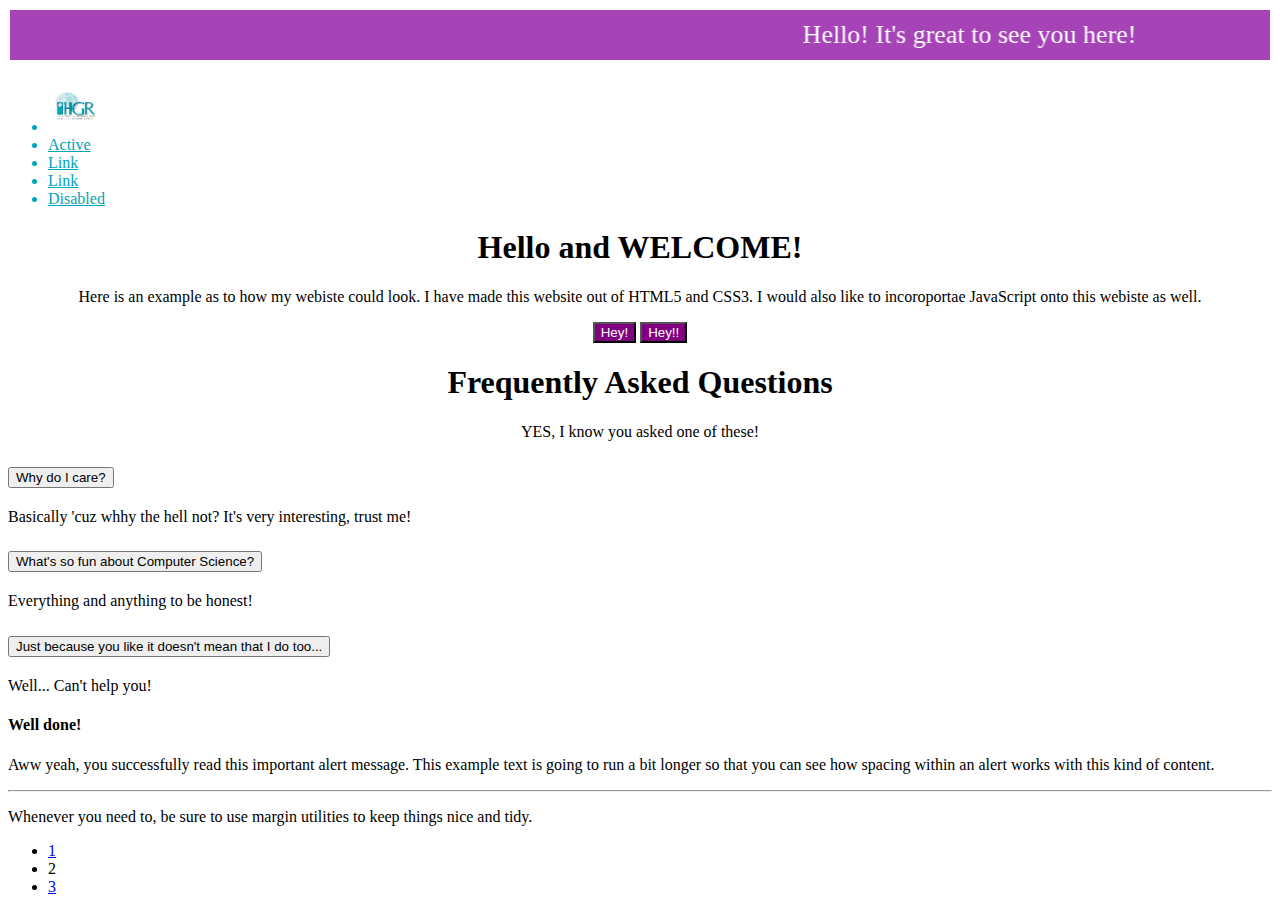
<file: index.html>
<!DOCTYPE html>

<html>

<head>

      <title>Hello and WELCOME!</title>
      <link rel="stylesheet" type="text/css" href="index.css" />
      <link href="https://cdn.jsdelivr.net/npm/bootstrap@5.0.2/dist/css/bootstrap.min.css" rel="stylesheet" integrity="sha384-EVSTQN3/azprG1Anm3QDgpJLIm9Nao0Yz1ztcQTwFspd3yD65VohhpuuCOmLASjC" crossorigin="anonymous">
      <script charset="utf-8" type="text/javascript" src="index.js"></script>
      <script src="https://cdn.jsdelivr.net/npm/bootstrap@5.0.2/dist/js/bootstrap.bundle.min.js" integrity="sha384-MrcW6ZMFYlzcLA8Nl+NtUVF0sA7MsXsP1UyJoMp4YLEuNSfAP+JcXn/tWtIaxVXM" crossorigin="anonymous"></script>




</head>

<body onload="offlineFunction()" onpagehide="offlineFunction()" class="bodyM">


<!-- Marquee -->
<div class="container-fluid p-0 bg-light">
<marquee class="marqueeTop goodPaM" bgcolor="#A543B7" scrollamount="15" behavior="alternate" >Hello! It's great to see you here!</marquee>
</div>



<!-- NAVBAR -->
<ul class="nav justify-content-end bg-light">
  <li class="nav-item">
    <a class="nav-brand" href="#"><img src="ihgr.png" height="50px" width="55px"/></a>
  </li>
  <li class="nav-item">
    <a class="nav-link active" aria-current="page" href="#">Active</a>
  </li>
  <li class="nav-item">
    <a class="nav-link" href="#">Link</a>
  </li>
  <li class="nav-item">
    <a class="nav-link" href="#">Link</a>
  </li>
  <li class="nav-item">
    <a class="nav-link disabled" href="#" tabindex="-1" aria-disabled="true">Disabled</a>
  </li>
</ul>






<!-- Title and stuff -->
<div class="container-fluid bg-light p-5" align="center">
<h1 class="">Hello and WELCOME!</h1>
<p class="">Here is an example as to how my webiste could look. I have made this website out of HTML5 and CSS3. I would also like to incoroportae JavaScript onto this webiste as well.</p>
</div>


<!-- All of the buttons -->
<div class="buttonDivM bg-light" align="center">

<button class="hey1 btn btn-dark" onclick="alertFunction()">Hey!</button>
<button class="hey2 btn btn-dark" type="button">Hey!!</button>

</div>



<!-- An Accordion -->

<div class="container-fluid bg-light p-5" align="center">

        <h1>Frequently Asked Questions</h1>
        <p>YES, I know you asked one of these!</p>

</div>



<div class="accordion accordion-flush bg-light" id="accordionFlushExample">
  <div class="accordion-item bg-light">
    <h2 class="accordion-header bg-light" id="flush-headingOne">
      <button class="accordion-button collapsed" type="button" data-bs-toggle="collapse" data-bs-target="#flush-collapseOne" aria-expanded="false" aria-controls="flush-collapseOne">
        Why do I care?
      </button>
    </h2>
    <div id="flush-collapseOne" class="accordion-collapse collapse" aria-labelledby="flush-headingOne" data-bs-parent="#accordionFlushExample">
      <div class="accordion-body">Basically 'cuz whhy the hell not? It's very interesting, trust me!</div>
    </div>
  </div>
  <div class="accordion-item">
    <h2 class="accordion-header" id="flush-headingTwo">
      <button class="accordion-button collapsed" type="button" data-bs-toggle="collapse" data-bs-target="#flush-collapseTwo" aria-expanded="false" aria-controls="flush-collapseTwo">
        What's so fun about Computer Science?
      </button>
    </h2>
    <div id="flush-collapseTwo" class="accordion-collapse collapse" aria-labelledby="flush-headingTwo" data-bs-parent="#accordionFlushExample">
      <div class="accordion-body">Everything and anything to be honest!</div>
    </div>
  </div>
  <div class="accordion-item">
    <h2 class="accordion-header" id="flush-headingThree">
      <button class="accordion-button collapsed" type="button" data-bs-toggle="collapse" data-bs-target="#flush-collapseThree" aria-expanded="false" aria-controls="flush-collapseThree">
        Just because you like it doesn't mean that I do too...
      </button>
    </h2>
    <div id="flush-collapseThree" class="accordion-collapse collapse" aria-labelledby="flush-headingThree" data-bs-parent="#accordionFlushExample">
      <div class="accordion-body">Well... Can't help you!</div>
    </div>
  </div>
</div>



<!-- LOL -->

<div class="alert alert-success" role="alert">
  <h4 class="alert-heading">Well done!</h4>
  <p>Aww yeah, you successfully read this important alert message. This example text is going to run a bit longer so that you can see how spacing within an alert works with this kind of content.</p>
  <hr>
  <p class="mb-0">Whenever you need to, be sure to use margin utilities to keep things nice and tidy.</p>
</div>




<nav aria-label="...">
<ul class="pagination pagination-sm justify-content-center">
  <li class="page-item">
    <a class="page-link" href="test_index.html">1</a>
  </li>
  <li class="page-item active" aria-current="page"><span class="page-link" href="index.html">2</span></li>
  <li class="page-item"><a class="page-link" href="test_index.html">3</a></li>
</ul>
</nav>



</body>

</html>
</file>
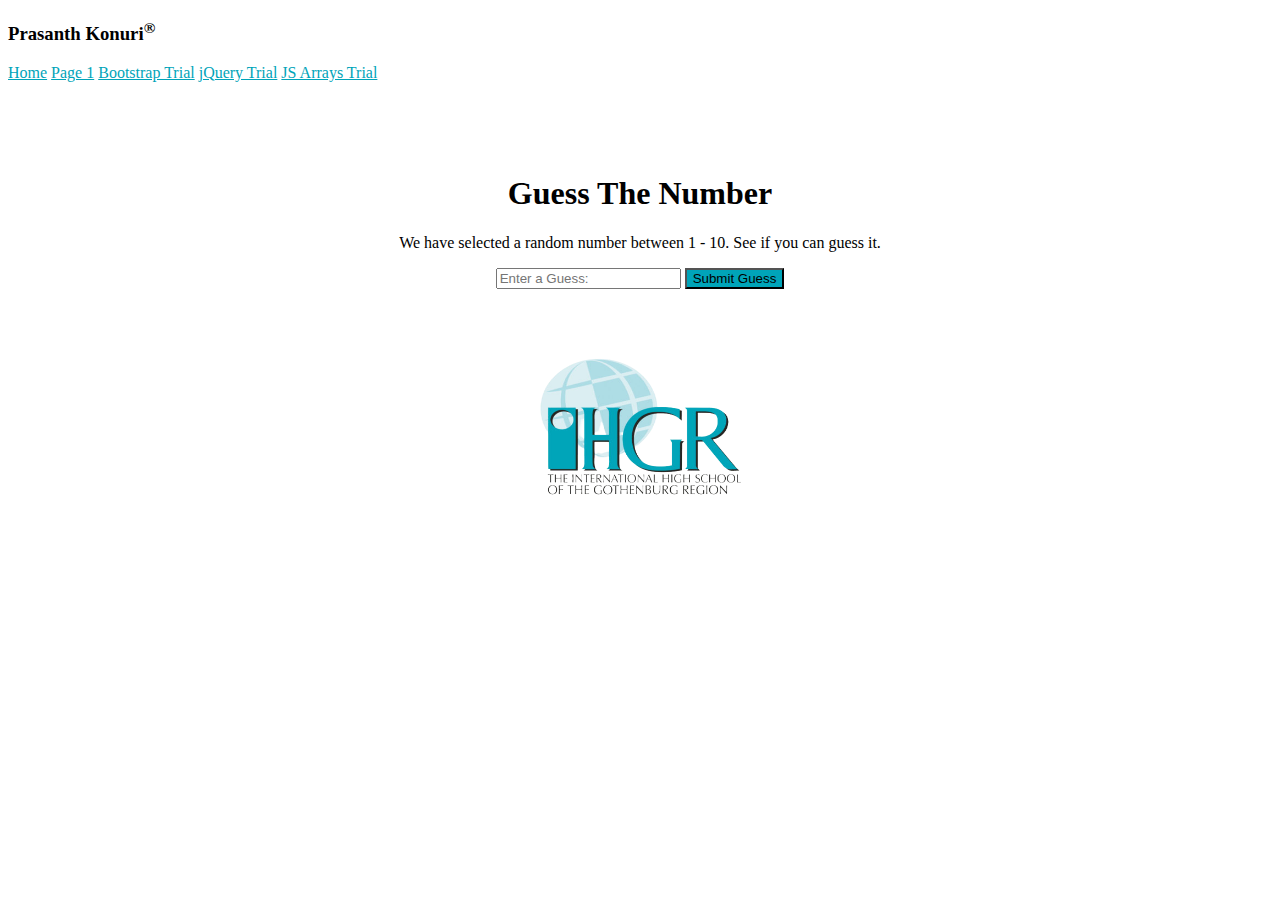
<file: guessthenumber.html>
<!DOCTYPE html>
<html>
<head>
<meta charset="utf-8">
<title>Number Guessing Game</title>

<link rel="stylesheet" href="index.css"/>
<link href="https://cdn.jsdelivr.net/npm/bootstrap@5.0.1/dist/css/bootstrap.min.css" rel="stylesheet" integrity="sha384-+0n0xVW2eSR5OomGNYDnhzAbDsOXxcvSN1TPprVMTNDbiYZCxYbOOl7+AMvyTG2x" crossorigin="anonymous"  />
<link rel="stylesheet" href="https://cdn.jsdelivr.net/npm/bootstrap-icons@1.3.0/font/bootstrap-icons.css" />

</head>

<body class="bg-light">

          <div class="container-fluid bg-light">
            <header class="bg-light pt-3">
                <h3 class="float-md-start mb-0 text-dark">Prasanth Konuri<sup>®</sup></h3>
                <nav class="nav nav-masthead justify-content-center float-md-end">
                  <a class="nav-link active" aria-current="page" href="lockscreen.html">Home</a>
                  <a class="nav-link" href="index.html">Page 1</a>
                  <a class="nav-link" href="test_index.html">Bootstrap Trial</a>
                  <a class="nav-link" href="jquery_test.html">jQuery Trial</a>
                  <a class="nav-link" href="arrays.html">JS Arrays Trial</a>
                </nav>
              </header>
            </div>
<br>
<br>
<br>
<br>



<div class="container-fluid text-dark bg-light justify-content-center pt-3" align="center">

<h1 class="h1">Guess The Number</h1>

<p>We have selected a random number between 1 - 10.
See if you can guess it.</p>


<input type = "text" id = "guessField" class = "guessField" placeholder="Enter a Guess:">
<button type = "submit" class = " btn btn-primary btn-md" id = "submitguess">Submit Guess</button>

<br>
<br>
<div class="justify-content-center p-5">

<img src="ihgr.png" alt="IHGR" height="250px" width="275px"/>

</div>

</div>

<script type = "text/javascript">

// random value generated
var y = Math.floor(Math.random() * 10 + 1);

// counting the number of guesses
// made for correct Guess
var guess = 1;

document.getElementById("submitguess").onclick = function(){

// number guessed by user
var x = document.getElementById("guessField").value;

if(x == y){
alert("CONGRATULATIONS!!! YOU GUESSED IT RIGHT IN "
+ guess + " GUESSES ");
}
else if(x > y) {
guess++;
alert("TRY A SMALLER NUMBER");
}
else{
guess++;
alert("TRY A GREATER NUMBER")
}
}
</script>
</body>
</html>
</file>
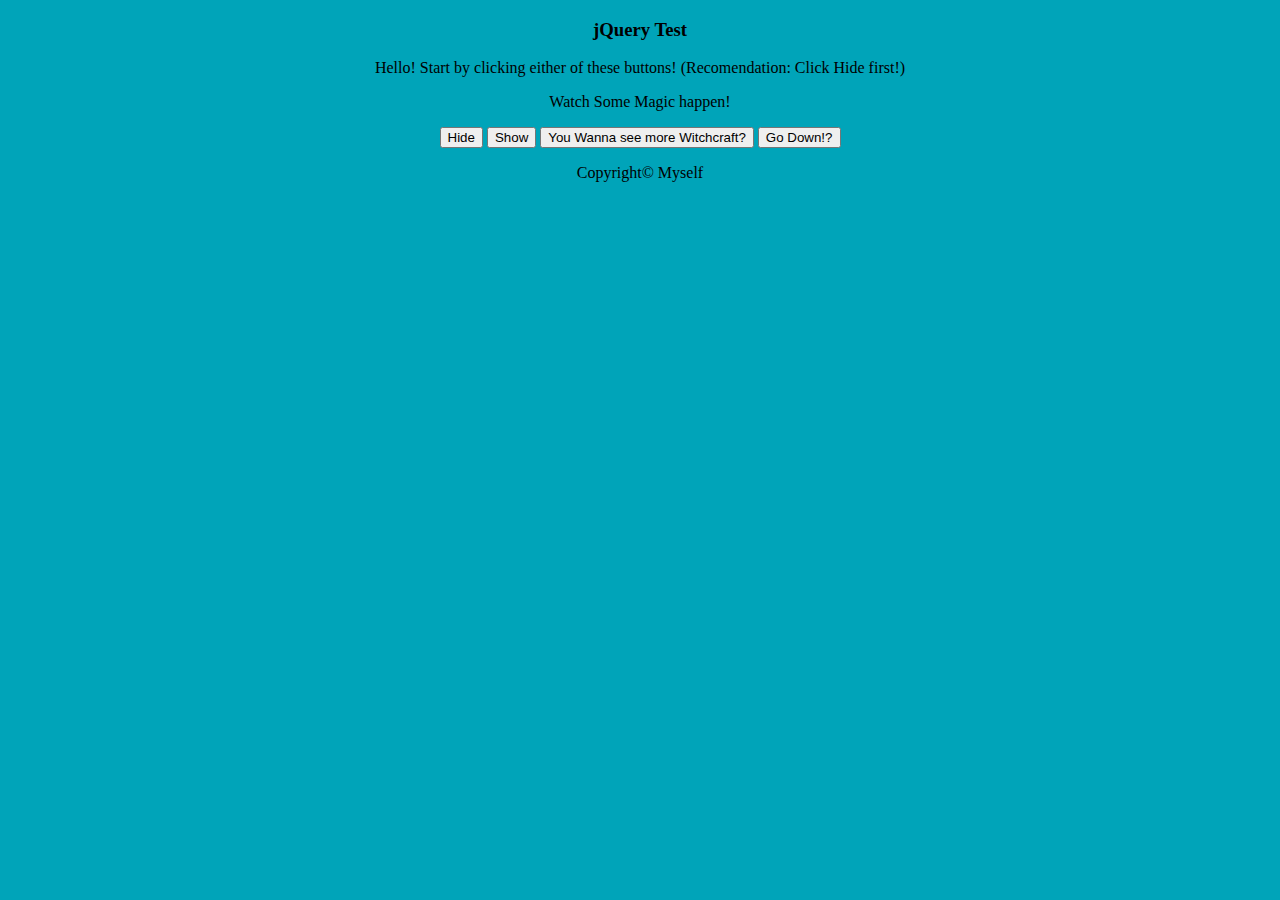
<file: jquery_test.html>
<!DOCTYPE html>
<html lang="en" dir="ltr">
  <head>
    <meta charset="utf-8">
    <meta name="viewport" content="width=device-width, initial-scale=1.0" />
    <title>jQuery Test</title>
    <script src="https://ajax.googleapis.com/ajax/libs/jquery/3.6.0/jquery.min.js"></script>

    <link rel="stylesheet" type="text/css" href="index.css" />
      <link href="https://cdn.jsdelivr.net/npm/bootstrap@5.2.2/dist/css/bootstrap.min.css" rel="stylesheet" integrity="sha384-Zenh87qX5JnK2Jl0vWa8Ck2rdkQ2Bzep5IDxbcnCeuOxjzrPF/et3URy9Bv1WTRi" crossorigin="anonymous">
    <script charset="utf-8" type="text/javascript" src="index.js"></script>


    <style>
    .bd-placeholder-img {
      font-size: 1.125rem;
      text-anchor: middle;
      -webkit-user-select: none;
      -moz-user-select: none;
      user-select: none;
    }

    @media (min-width: 768px) {
      .bd-placeholder-img-lg {
        font-size: 3.5rem;
      }
    }
  </style>


  </head>
  <body class="d-flex h-100 text-center text-white bg-mycolor">

    <script>
    $(document).ready(function(){
      $("#hide").click(function(){
        $("#magic").hide(1500);
      });
      $("#show").click(function(){
        $("#magic").show(2000);
      });
    });

    $(document).ready(function(){
      $("#show").click(function(){
        $("#p1").css("color", "orange")
          $(body).css("color", "magenta")
          .slideUp(1000)
          .slideDown(1000);
      });
    });

    $(document).ready(function(){
      $("#moreMagic").click(function(){
        $("#mainDiv").animate({left: '250px'});
      });
    });

    $(document).ready(function(){
        $("#goback").click(function(){
          $("#mainDiv").animate({top: '250px'});
        });
      });

    </script>


<div class="container-fluid px-3 justify-content-center position-relative" id="mainDiv" align="center">

    <div class="container-fluid navbar-md">
      <div class="container-fluid navbar-md">
        <h3 class="float-md-start mb-0">jQuery Test</h3>
      </div>
    </div>


    <main class="px-3">
      <p id="p1">Hello! Start by clicking either of these buttons! (Recomendation: Click Hide first!)</p>
      <p id="magic">Watch Some Magic happen!</p>

      <button id="hide">Hide</button>
      <button id="show">Show</button>
      <button id="moreMagic">You Wanna see more Witchcraft?</button>
      <button id="goback">Go Down!?</button>
    </main>

      <footer class="mt-auto text-white-50">
        <p>Copyright&copy; Myself</p>
      </footer>


</div>

  </body>
</html>
</file>
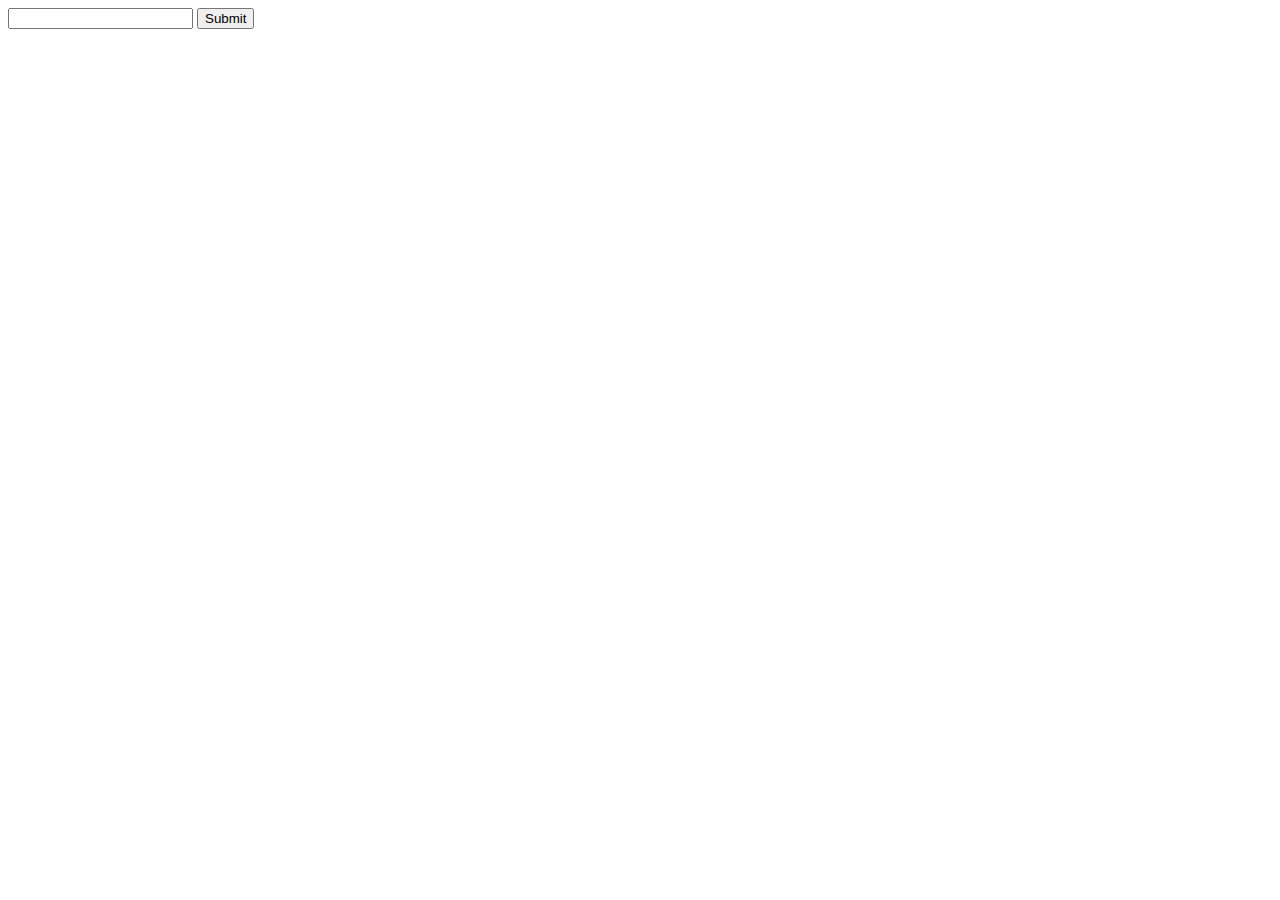
<file: newone.html>
<!DOCTYPE html>
<html>
<head>
  <title></title>
</head>
<body>

    <input type="number" name="input" value="" id="input">
    <button type="button" name="button" id="submit">Submit</button>

  <script>

      var bry = document.getElementById('input').value;
      var sbmt = document.getElementById('submit');
      var decimal = parseInt(bry).toString(2);

      sbmt.onclick = function () {

        document.write(decimal)

      };

  </script>
</body>
</html>
</file>
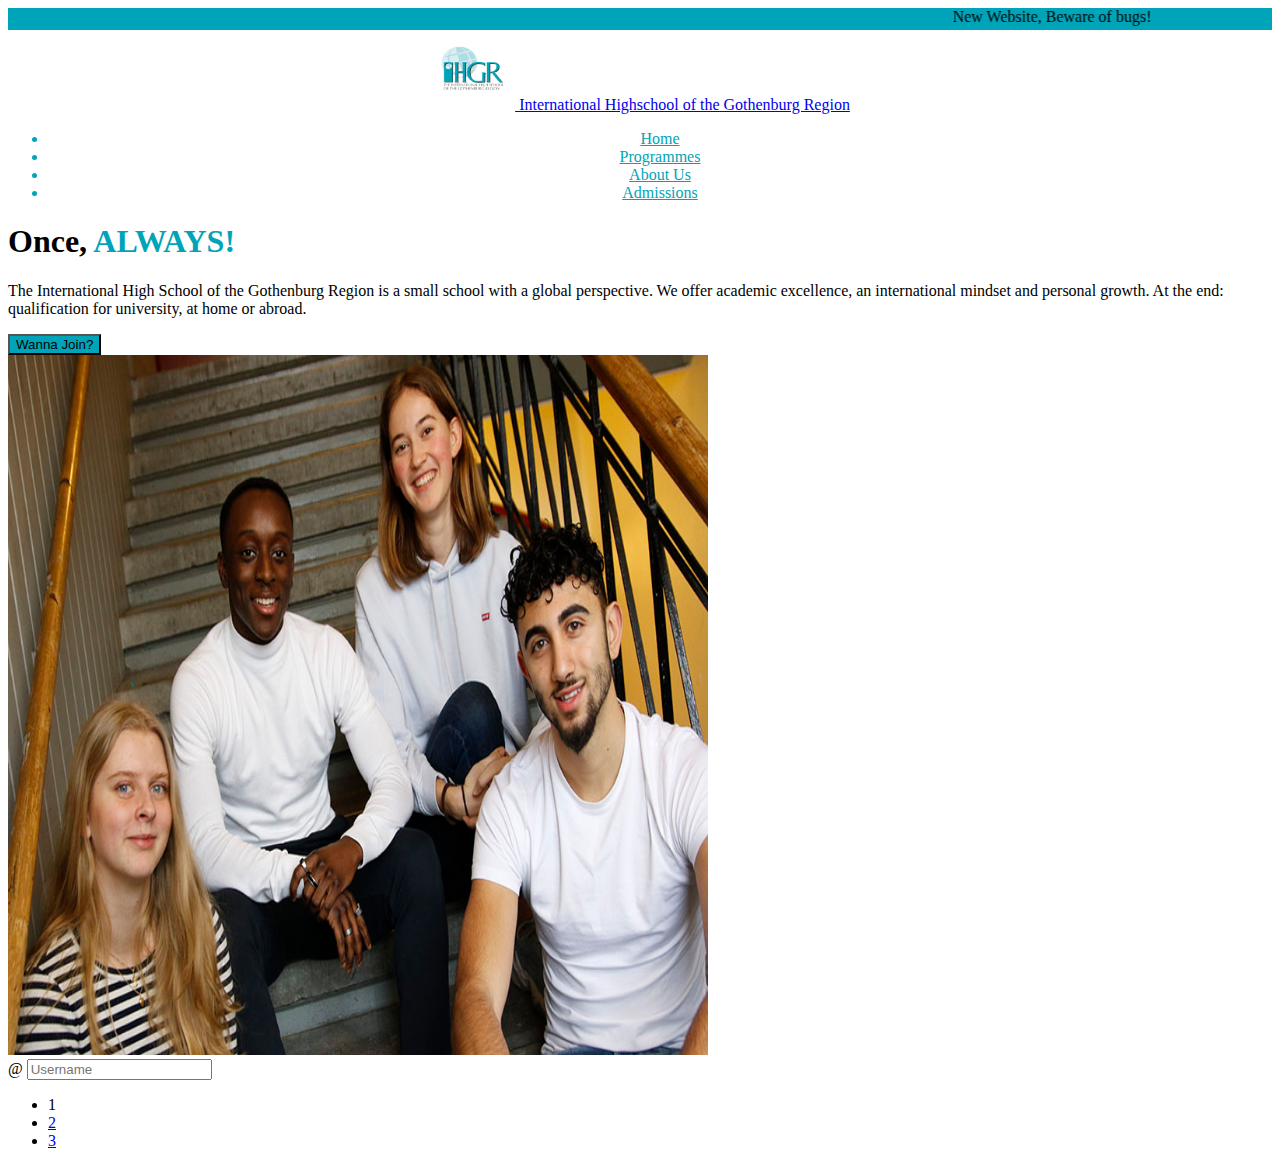
<file: test_index.html>
<!DOCTYPE html>
<html>

<head>

        <title>IHGR</title>

        <meta charset="UTF-8" />
        <meta http-equiv="X-UA-Compatible" content="IE=edge" />
        <meta name="viewport" content="width=device-width, initial-scale=1.0" />

        <link rel="icon" href="ihgr.png" />
        <link rel="stylesheet" type="text/css" href="index.css" />
        <link href="https://cdn.jsdelivr.net/npm/bootstrap@5.0.1/dist/css/bootstrap.min.css" rel="stylesheet" integrity="sha384-+0n0xVW2eSR5OomGNYDnhzAbDsOXxcvSN1TPprVMTNDbiYZCxYbOOl7+AMvyTG2x" crossorigin="anonymous"  />
    <link rel="stylesheet" href="https://cdn.jsdelivr.net/npm/bootstrap-icons@1.3.0/font/bootstrap-icons.css" />
    <link
      href="https://api.mapbox.com/mapbox-gl-js/v2.1.1/mapbox-gl.css"
      rel="stylesheet"
    />
        <script charset="utf-8" type="text/javascript" src="index.js"></script>
        <script src="https://cdn.jsdelivr.net/npm/bootstrap@5.0.2/dist/js/bootstrap.bundle.min.js" integrity="sha384-MrcW6ZMFYlzcLA8Nl+NtUVF0sA7MsXsP1UyJoMp4YLEuNSfAP+JcXn/tWtIaxVXM" crossorigin="anonymous"></script>

</head>

<body>

  <div class="container-fluid bg-mycolor text-white">
  <marquee  scrollamount="15" behavior="alternate">New Website, Beware of bugs!</marquee>
  </div>




<div class="container-fluid bg-light text-light" align="center">
  <nav class="navbar navbar-light bg-light">
  <div class="container" align="center">
    <a class="navbar-brand" href="#">
      <img src="ihgr.png" alt="" width="85px" height="80px">
      International Highschool of the Gothenburg Region
    </a>

    <ul class="nav justify-content-end mycolor">
  <li class="nav-item">
    <a class="nav-link active" aria-current="page" href="#">Home</a>
  </li>
  <li class="nav-item">
    <a class="nav-link" href="#">Programmes</a>
  </li>
  <li class="nav-item">
    <a class="nav-link" href="#">About Us</a>
  </li>
  <li class="nav-item">
    <a class="nav-link" href="#" aria-disabled="true">Admissions</a>
  </li>
</ul>

  </div>
</nav>
</div>

<section
      class="bg-light text-dark p-5 p-lg-0 pt-lg-5 text-center text-lg-start"
    >
      <div class="container">
        <div class="d-md-flex align-items-center justify-content-between">
          <div>
            <h1>Once, <span class="mycolor">ALWAYS!</span></h1>
            <p class="lead my-4 mr-2">
              The International High School of the Gothenburg Region is a small school with a global perspective. We offer academic excellence, an international mindset and personal growth. At the end: qualification for university, at home or abroad.
            </p>
            <button class="btn btn-primary btn-lg btn-mycolor " onclick="VNCS()">Wanna Join?</button>
          </div>
          <img
            class="img-fluid p-5 d-none d-sm-block justify-content-between"
            src="ihgrpeeps.jpg"
            alt=""
            height="700px"
            width="700px"/>
        </div>
      </div>
    </section>

<section class="bg-light text-dark p-5 pt-0 text-center w-100 text-lg-start">
    <div class="input-group mb-3 w-50">
  <span class="input-group-text" id="basic-addon2">@</span>
  <input type="text" class="form-control" placeholder="Username" aria-label="Username" aria-describedby="basic-addon2" width="150px">
</div>
</section>






<div class="container-fluid bg-light justify-content-center p-5">
<nav aria-label="...">
<ul class="pagination pagination-sm justify-content-center">
  <li class="page-item active" aria-current="page">
    <span class="page-link">1</span>
  </li>
  <li class="page-item"><a class="page-link" href="index.html">2</a></li>
  <li class="page-item"><a class="page-link" href="index.html">3</a></li>
</ul>
</nav>
</div>


</body>
</html>
</file>
<file: index.css>
.mycolor{
  color: #00a4b9 ;
}


.bg-mycolor{
  background-color: #00a4b9 ;
}


.btn-primary, .btn-primary:hover, .btn-primary:active, .btn-primary:visited{
  background-color: #00a4b9 !important;
}

.nav-item, .nav, .nav-link{
  color: #00a4b9 !important;
}



.hey1{
  text-decoration: none;
  background-color: Purple;
  object-position: center;
  align-items: center;
  align-self: center;
  color: White;
}

.buttonDivM{
  align-content: center;
}

.hey2{
  text-decoration: none;
  background-color: Purple;
  object-position: center;
  align-items: center;
  align-self: center;
  color: White;
}

.marqueeTop{
  padding: 0px;
  margin: 2px;
  color: inherit;
  font-size: 26px;
  color: White;
}

.goodPaM{
  padding: 10px;
  background-attachment: inherit;
  opacity: inherit;
}

.my-bg-image{
  background-image: url('https://mdbootstrap.com/img/Photos/Others/images/77.jpg'); important!;
  background-size: cover;
  background-repeat: no-repeat;
  image-resolution: from-image;
}
</file>
